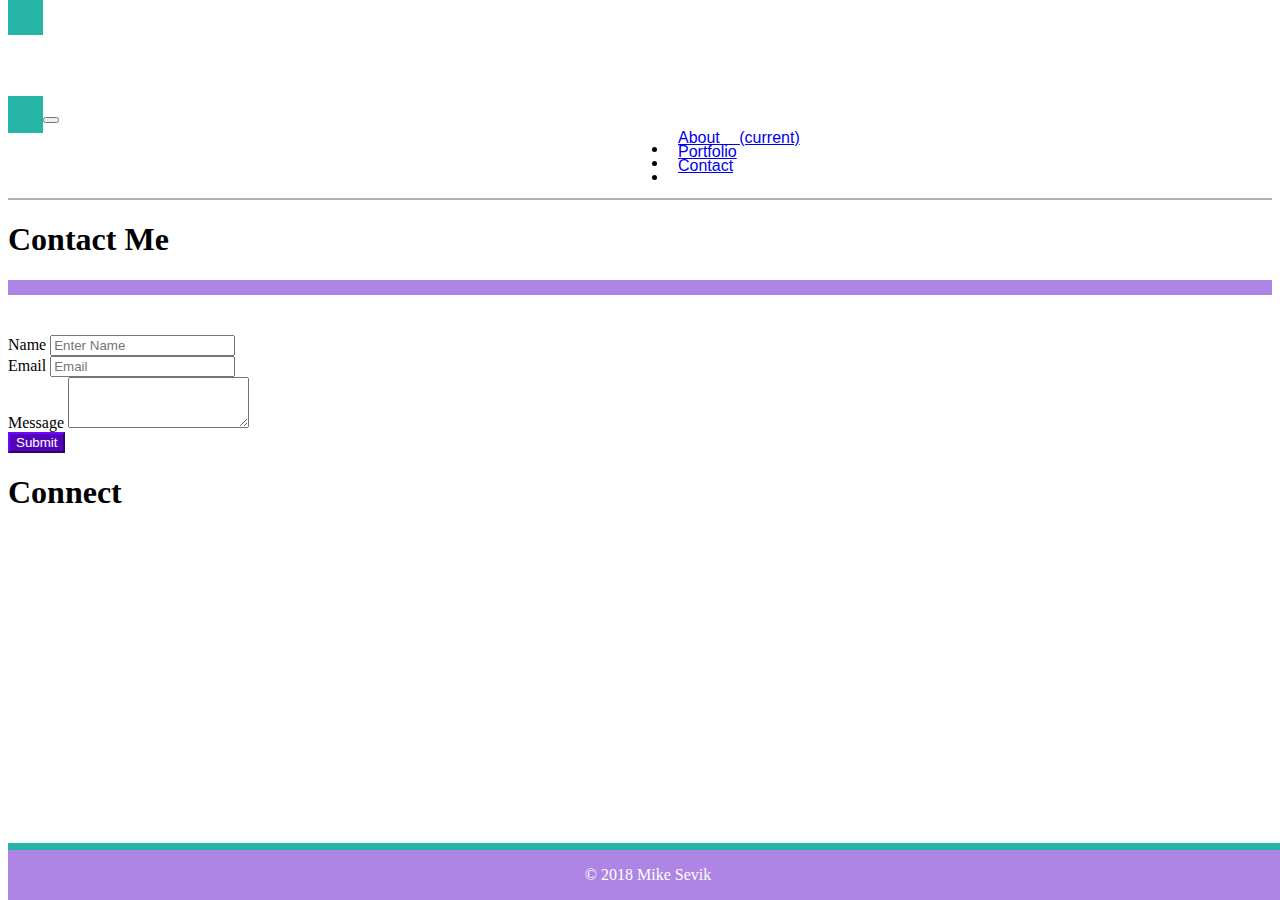
<file: contact.html>
<!DOCTYPE html>
<html lang="en-us">

<head>

    <meta charset="UTF-8">
    <title>Contact Me</title>

    <link rel="stylesheet" href="https://stackpath.bootstrapcdn.com/bootstrap/4.1.3/css/bootstrap.min.css" integrity="sha384-MCw98/SFnGE8fJT3GXwEOngsV7Zt27NXFoaoApmYm81iuXoPkFOJwJ8ERdknLPMO"
        crossorigin="anonymous">

    <link rel="stylesheet" href="https://use.fontawesome.com/releases/v5.2.0/css/all.css" integrity="sha384-hWVjflwFxL6sNzntih27bfxkr27PmbbK/iSvJ+a4+0owXq79v+lsFkW54bOGbiDQ"
        crossorigin="anonymous">

    <link rel="stylesheet" href="assets/css/style-contact_me.css">

</head>

<body>
    <div class="row" id="e1">
        <div class="col-lg-12">
            <nav class="navbar navbar-expand-md navbar-light">
                <a class="navbar-brand" href="#"><h1>Mike Sevik</h1></a>
                <button class="navbar-toggler" type="button" data-toggle="collapse" data-target="#navbarNav" aria-controls="navbarNav" aria-expanded="false"
                    aria-label="Toggle navigation">
                    <span class="navbar-toggler-icon"></span>
                </button>
                <div class="collapse navbar-collapse" id="navbarNav">
                    <ul class="navbar-nav">
                        <li class="nav-item">
                            <a class="nav-link" href="index.html" target="blank">About <span class="sr-only">(current)</span></a>
                        </li>
                        <li class="nav-item">
                            <a class="nav-link" href="Portfolio.html">Portfolio</a>
                        </li>
                        <li class="nav-item">
                            <a class="nav-link" href="#">Contact</a>
                        </li>
                    </ul>
                </div>
            </nav>
        </div>
    </div>

    <div class="container">
        <div class="row">
            <div class="col-lg-12">
                <h1>Contact Me</h1>
            </div>
        </div>
    
        <div class="row">
            <div class="col-lg-11">
                <div class="h2background"></div>
            </div>
            <div class="col-lg-1">

            </div>
        </div>

        <div class="row">
            <div class="col-lg-12">
                <div class="buffer"></div>
            </div>
        </div>

        <div class="row">
            <div class="col-md-8">
                <form>
                    <div class="form-group">
                        <label for="exampleInputEmail1">Name</label>
                        <input type="email" class="form-control" id="exampleInputEmail1" aria-describedby="emailHelp" placeholder="Enter Name">
                    </div>
                    <div class="form-group">
                        <label for="exampleInputPassword1">Email</label>
                        <input type="password" class="form-control" id="exampleInputPassword1" placeholder="Email">
                    </div>
                    <div class="form-group">
                        <label for="exampleFormControlTextarea1">Message</label>
                        <textarea class="form-control" id="exampleFormControlTextarea1" rows="3"></textarea>
                    </div>

                    <button type="submit" class="btn btn-primary">Submit</button>
                </form>
            </div>
           
            
            <div class="col-md-4"> 
                <h1>Connect</h1>
                    <div class="row">

                            <div class="col-md-2">
                                <div style="font-size: 70px;" class="faws">
                                    <i class="fab fa-github-square"></i>
                                </div> 
                            </div>
        
                            <div class="col-md-2">
                                <div style="font-size: 70px; color:orange;" class="faws">
                                    <i class="fab fa-stack-overflow"></i>
                                </div>
                            </div>

                            <div class="col-md-2">
                                <div style="font-size: 70px; color:blue;" class="faws">
                                    <i class="fab fa-linkedin"></i>
                                </div>
                            </div>
        
                    </div>
            </div>
        </div>

    </div>

    <footer>

        <p align="center" style="color:#fff">&copy; 2018 Mike Sevik</p>

    </footer>


</body>

</html>
</file>
<file: assets/css/style-contact_me.css>
.navbar {

    padding:0;

}

.navbar-brand {

    background-color: rgb(38, 180, 166);
    padding:10px 35px;
    font-family: 'Georgia', Times, Times New Roman, serif;
    margin-left:120px;
    color:white;

}

@media (max-width: 1331px) {

    .navbar-brand {

        margin-left:0; }

        }

.navbar-light .navbar-brand {

    color:white;

}

.navbar-light:hover .navbar-brand:hover {

    color:rgb(83, 4, 185);

}

.navbar-nav {

    word-spacing: 15px;
    font-size: 16px;
    font-family: 'Arial', 'Helvetica Neue', Helvetica, sans-serif;
    position:relative;
    left:620px;

}



@media (max-width: 1181px) {

    .navbar-nav {

        position:relative;
        left:475px; }

        }

@media (max-width: 1030px) {

    .navbar-nav {

        position:relative;
        left:375px; }

        }
        
@media (max-width: 935px) {

    .navbar-nav {

        position:relative;
        left:275px; }

        }

@media (max-width: 831px) {

    .navbar-nav {

        position:relative;
        left:200px; }

        }

.navbar-nav .nav-link {

        position:relative;
        bottom:11px;

}

.nav-item {

    border-right:2px solid grey;
    height: 14px;
    padding: 0px 10px;

}

#e1 {

    border-bottom: 2px solid rgb(187, 172, 172); 

}

.h2background {

    background-color:rgb(174, 133, 228);
    height:15px;

}

.btn-primary {

    color: #fff;
    background-color: rgb(83, 4, 185);
    border-color: rgb(83, 4, 185);

}

.btn-primary:hover {

    color: #fff;
    background-color: rgb(38, 180, 166);
    border-color: rgb(22, 4, 185);

}

.buffer {

    height:40px;

}

.faws {

    padding-left:10px;

}



footer {

    background-color: rgb(174, 133, 228);
    color:white;
    width:100%;
    height:50px;
    margin-bottom: 0px; 
    font-family: 'Tinos', serif;
    position: fixed;
    bottom: 0px;
    border-top: 7px solid rgb(38, 180, 166);

}
</file>
